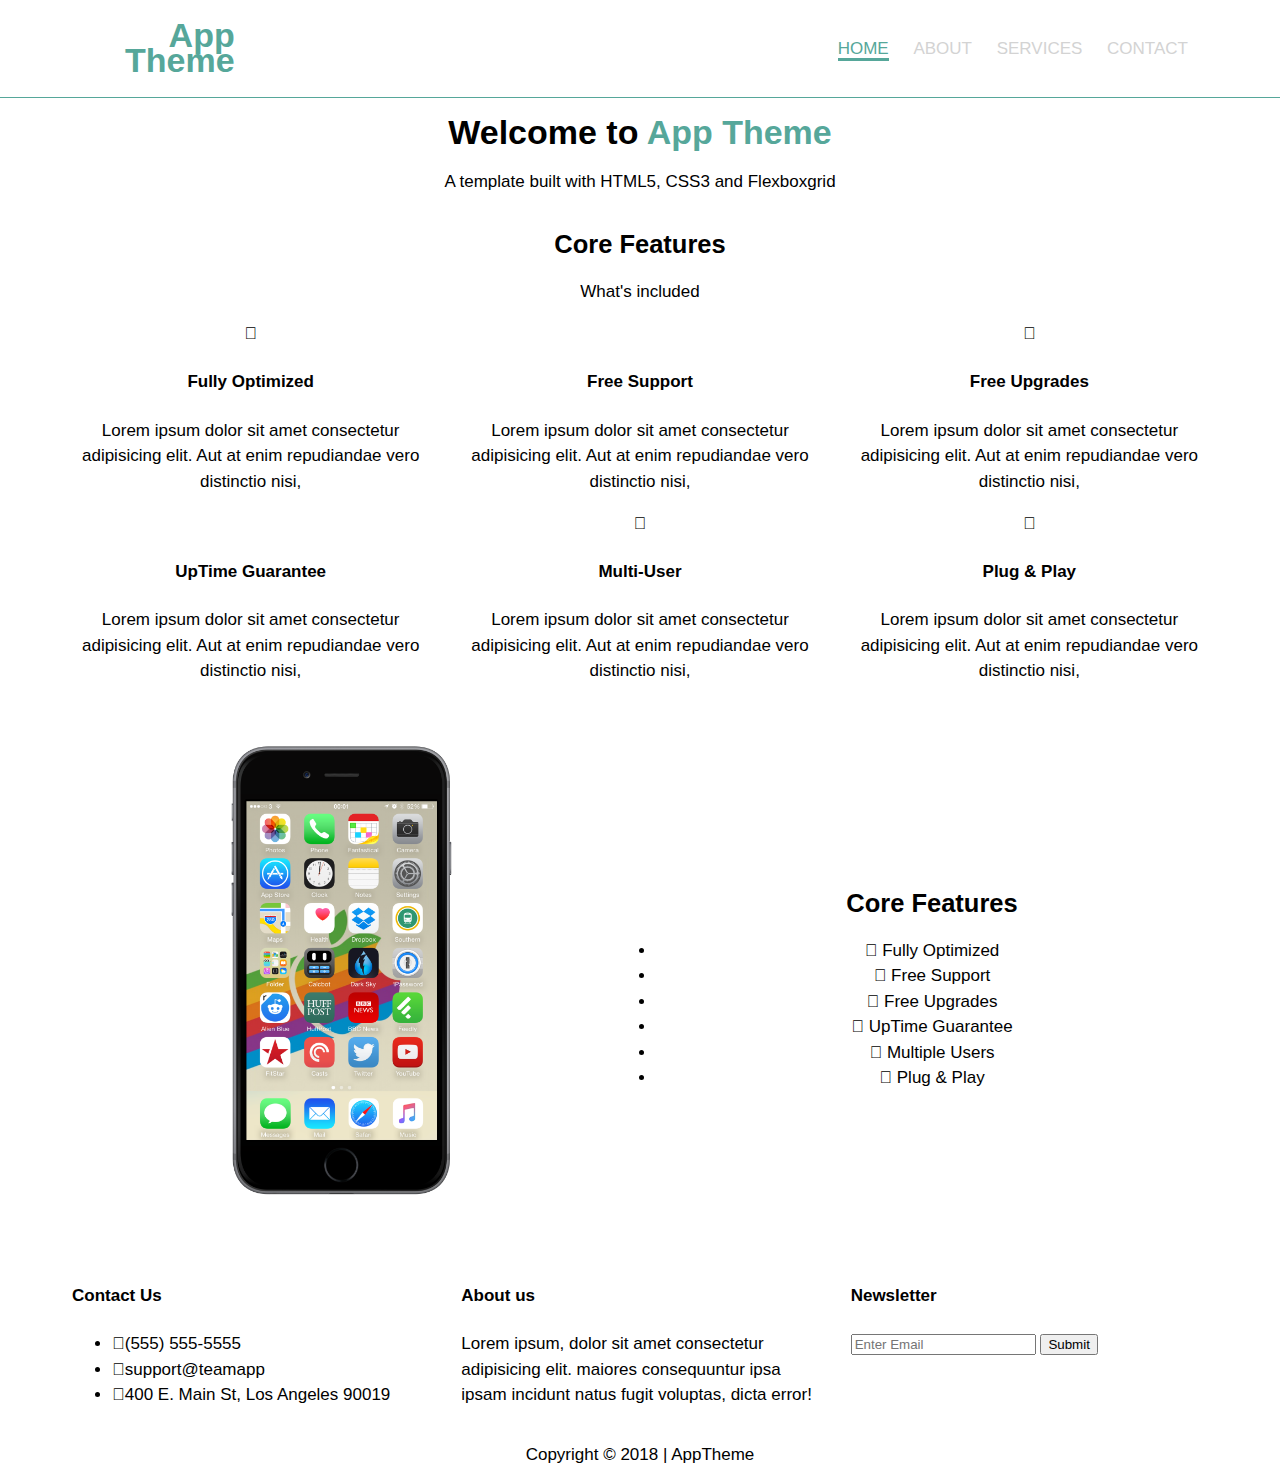
<file: index.html>
<!DOCTYPE html>
<html lang="en">
<head>
<meta charset="UTF-8">
<meta name="viewport" content="width=device-width, initial-scale=1.0">
<meta http-equiv="X-UA-Compatible" content="ie=edge">
<title>App Theme</title>
<link rel="stylesheet" href="css/flexboxgrid.css">
<link rel="stylesheet" href="fontawesome-free-5.1.1-web 2/css/fontawesome.css">
<link rel="stylesheet" href="css/regular.css">
<link rel="stylesheet" href="css/custom.css">
</head>
<body>

<!--Header-->
<header id="main-header">
  <div class="container">
    <div class="row end-sm end-md end-lg middle-sx middle-sm middle-md middle-lg">
    <div class="col-xs-12 col-sm-2 col-md-2 col-lg-2">
        <h1><span class="primary-text">App Theme</span></h1>
    </div>
      <div class="col-xs-12 col-sm-10 col-md-10 col-lg-10">
          <nav id="navbar">
          <ul>
            <li class="current"><a href="index.html">Home</a></li>
            <li><a href="about.html">About</a></li>
            <li><a href="index.html">Services</a></li>
            <li><a href="index.html">Contact</a></li>
          </ul>
        </nav>
      </div>
    </div>
  </div>

</header>

<!--SHOWCASE-->

<section id="showcase">
  <div class="container">
    <div class="row center-xs center-sm center-md center-lg middle-sx middle-sm middle-lg">
      <div class="col-xs-12 col-sm-12 col-md-12 col-lg-12">
        <h1>Welcome to <span class="primary-text">App Theme</span></h1>
          <p>A template built with HTML5, CSS3 and Flexboxgrid</p>
      </div>
    </div>
  </div>
</section>

<!--FEATURES-->
<section id="features">
  <div class="container">
    <div class="row center-xs center-sm center-md center-lg">
      <div class="col-xs-12 col-sm-12 col-md-12 col-lg-12">
        <h2>Core Features</h2>
        <p>What's included</p>
        <!-- ICON ROW 1 -->
        <div class="row center-xs center-sm center-md center-lg">
          <div class="col-xs-12 col-sm-4 col-md-4 col-lg-4">
              <i class="fas fa-tachometer-alt"></i>
            <h4>Fully Optimized</h4>
            <p>
              Lorem ipsum dolor sit amet consectetur adipisicing elit. Aut at enim repudiandae vero distinctio nisi,
            </p>
          </div>

          <div class="col-xs-12 col-sm-4 col-md-4 col-lg-4">
            <i class="fa fa-question-circle-o"></i>
            <h4>Free Support</h4>
            <p>
              Lorem ipsum dolor sit amet consectetur adipisicing elit. Aut at enim repudiandae vero distinctio nisi,
            </p>
          </div>

          <div class="col-xs-12 col-sm-4 col-md-4 col-lg-4">
              <i class="fa fa-rocket"></i>
              <h4>Free Upgrades</h4>
              <p>
                Lorem ipsum dolor sit amet consectetur adipisicing elit. Aut at enim repudiandae vero distinctio nisi,
              </p>
            </div>
          </div>
          <!-- ICON ROW 2 -->
          <div class="row center-xs center-sm center-md center-lg">
            <div class="col-xs-12 col-sm-4 col-md-4 col-lg-4">
              <i class="fa fa-line-chart"></i>
              <h4>UpTime Guarantee </h4>
              <p>
                Lorem ipsum dolor sit amet consectetur adipisicing elit. Aut at enim repudiandae vero distinctio nisi,
              </p>
            </div>

            <div class="col-xs-12 col-sm-4 col-md-4 col-lg-4">
                <i class="fa fa-users"></i>
                <h4>Multi-User</h4>
                <p>
                  Lorem ipsum dolor sit amet consectetur adipisicing elit. Aut at enim repudiandae vero distinctio nisi,
                </p>
            </div>

            <div class="col-xs-12 col-sm-4 col-md-4 col-lg-4">
                <i class="fa fa-plug"></i>
                <h4>Plug & Play</h4>
                <p>
                  Lorem ipsum dolor sit amet consectetur adipisicing elit. Aut at enim repudiandae vero distinctio nisi,
                </p>
            </div>
        </div>
      </div>
    </div>
  </div>

</section>

<!-- INFO SECTION -->
<section id="info">
  <div class="container">
    <div class="row center-xs center-sm center-md center-lg middle-xs middle-md middle-lg">
      <div class="col-xs-12 col-sm-6 col-md-6 col-lg-6">
        <img src="images/iphone.png" alt="">
      </div>
      <div class="col-xs-12 col-sm-6 col-md-6 col-lg-6">
        <h2>Core Features</h2>
        <li><i class="fa fa-check"></i> Fully Optimized</li>
        <li><i class="fa fa-check"></i> Free Support</li>
        <li><i class="fa fa-check"></i> Free Upgrades</li>
        <li><i class="fa fa-check"></i> UpTime Guarantee</li>
        <li><i class="fa fa-check"></i> Multiple Users</li>
        <li><i class="fa fa-check"></i> Plug & Play</li>
      </div>
    </div>
  </div>

</section>


<!-- COMPANY -->

<section id="company">
  <div class="container">
    <div class="row">
      <div class="col-xs-12 col-sm-4 col-md-4 col-lg-4">
        <h4>Contact Us</h4>
        <ul>
          <li><i class="fa fa-phone"></i>(555) 555-5555</li>
          <li><i class="fa fa-envelope"></i>support@teamapp</li>
          <li><i class="fa fa-map"></i>400 E. Main St, Los Angeles 90019</li>

        </ul>
      </div>
      <div class="col-xs-12 col-sm-4 col-md-4 col-lg-4">
          <h4>About us</h4>
         <p>Lorem ipsum, dolor sit amet consectetur adipisicing elit. 
           maiores consequuntur ipsa ipsam incidunt natus fugit voluptas, dicta error!</p>
      </div>
      <div class="col-xs-12 col-sm-4 col-md-4 col-lg-4">
          <h4>Newsletter</h4>
          <form>
            <input type="text" name="email" placeholder="Enter Email">
            <button type="submit" name="button">Submit</button>
          </form>
      </div>
    </div>
  </div>
</section>
<!-- FOOTER -->
<footer id="main-footer">
  <div class="container">
    <div class="row center-xs center-sm center-md center-lg">
      <div class="col-xs-12 col-sm-12 col-md-12 col-lg-12">
        <p>Copyright &copy; 2018 | AppTheme</p>
      </div>
    </div>
  </div>

</footer>

</body>
</html>
</file>
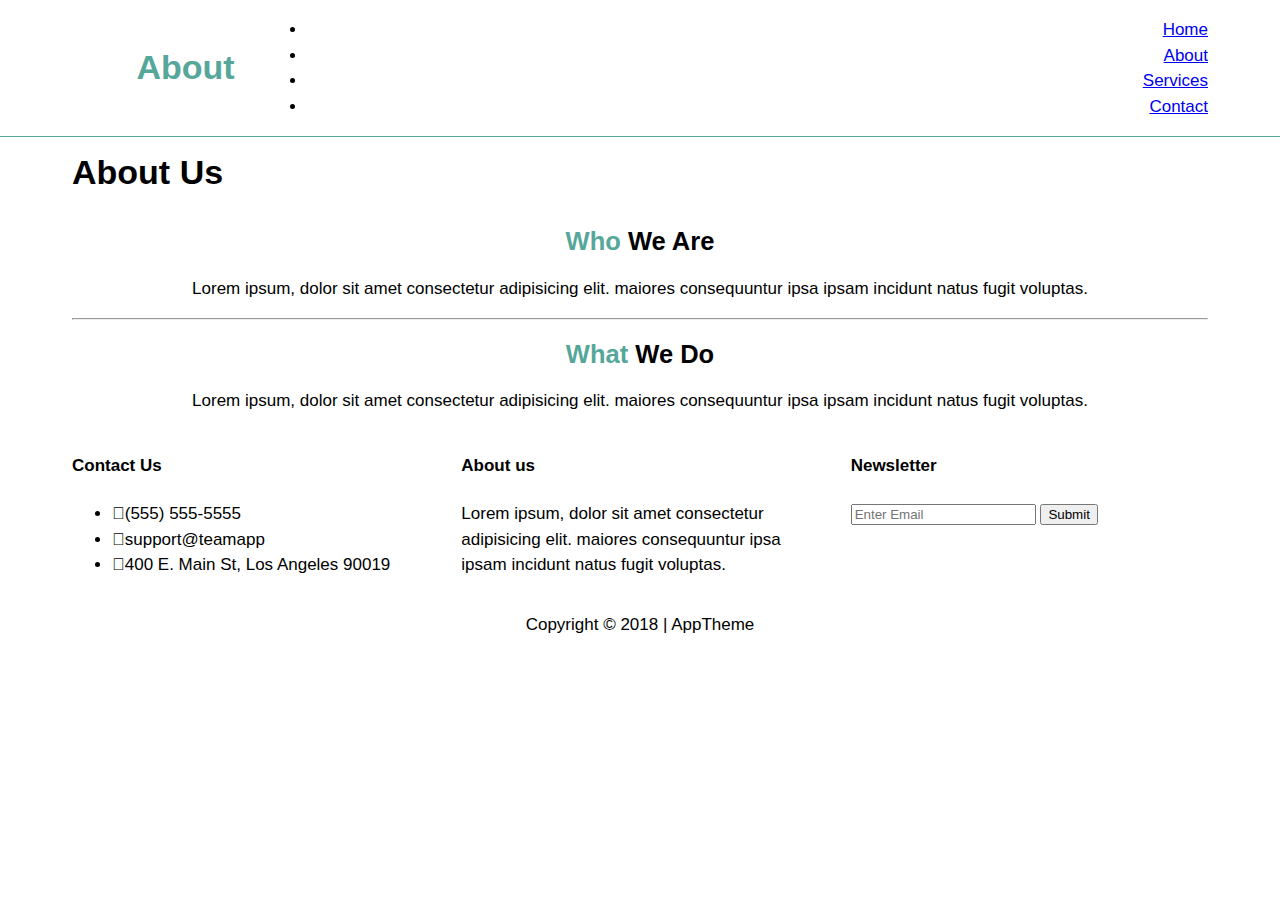
<file: about.html>
<!DOCTYPE html>
<html lang="en">
<head>
<meta charset="UTF-8">
<meta name="viewport" content="width=device-width, initial-scale=1.0">
<meta http-equiv="X-UA-Compatible" content="ie=edge">
<title>App Theme | About </title>
<link rel="stylesheet" href="css/flexboxgrid.css">
<link rel="stylesheet" href="fontawesome-free-5.1.1-web 2/css/fontawesome.css">
<link rel="stylesheet" href="css/regular.css">
<link rel="stylesheet" href="css/custom.css">
</head>
<body>

<!--Header-->
<header id="main-header">
  <div class="container">
    <div class="row end-sm end-md end-lg middle-sx middle-sm middle-md middle-lg">
    <div class="col-xs-12 col-sm-2 col-md-2 col-lg-2">
        <h1><span class="primary-text">About</span></h1>
    </div>
      <div class="col-xs-12 col-sm-10 col-md-10 col-lg-10">
          <nav id="navbar"></nav>
          <ul>
            <li><a href="index.html">Home</a></li>
            <li class="current"><a href="about.html">About</a></li>
            <li><a href="index.html">Services</a></li>
            <li><a href="index.html">Contact</a></li>
          </ul>
        </nav>
      </div>
    </div>
  </div>

</header>

 <!-- SUBHEADER -->

<section id="subheader">
    <div class="container">
        <div class="row">
            <div class="col-xs-12 col-sm-12 col-md-12 col-lg">
                <h1>About Us</h1>
                
            </div>
        </div>
    </div>
</section>

<!-- MAIN PAGE -->

<section id="page" class="about">
    <div class="container">
        <div class="row center-xs center-sm center-md center-lg">
            <div class="col-xs-12 col-sm-12 col-md-12 col-lg-12">
                <h2><span class="primary-text">Who</span> We Are</h2> 
                <p>Lorem ipsum, dolor sit amet consectetur adipisicing elit. 
                maiores consequuntur ipsa ipsam incidunt natus fugit voluptas.</p>
                    <hr>
                <h2><span class="primary-text">What</span> We Do</h2> 
                <p>Lorem ipsum, dolor sit amet consectetur adipisicing elit. 
                maiores consequuntur ipsa ipsam incidunt natus fugit voluptas.</p>
            </div>
        </div>
    </div>

</section>

<!-- COMPANY -->

<section id="company">
  <div class="container">
    <div class="row">
      <div class="col-xs-12 col-sm-4 col-md-4 col-lg-4">
        <h4>Contact Us</h4>
        <ul>
          <li><i class="fa fa-phone"></i>(555) 555-5555</li>
          <li><i class="fa fa-envelope"></i>support@teamapp</li>
          <li><i class="fa fa-map"></i>400 E. Main St, Los Angeles 90019</li>

        </ul>
      </div>
      <div class="col-xs-12 col-sm-4 col-md-4 col-lg-4">
          <h4>About us</h4>
         <p>Lorem ipsum, dolor sit amet consectetur adipisicing elit. 
           maiores consequuntur ipsa ipsam incidunt natus fugit voluptas.</p>
      </div>
      <div class="col-xs-12 col-sm-4 col-md-4 col-lg-4">
          <h4>Newsletter</h4>
          <form>
            <input type="text" name="email" placeholder="Enter Email">
            <button type="submit" name="button">Submit</button>
          </form>
      </div>
    </div>
  </div>
</section>
<!-- FOOTER -->
<footer id="main-footer">
  <div class="container">
    <div class="row center-xs center-sm center-md center-lg">
      <div class="col-xs-12 col-sm-12 col-md-12 col-lg-12">
        <p>Copyright &copy; 2018 | AppTheme</p>
      </div>
    </div>
  </div>

</footer>

</body>
</html>
</file>
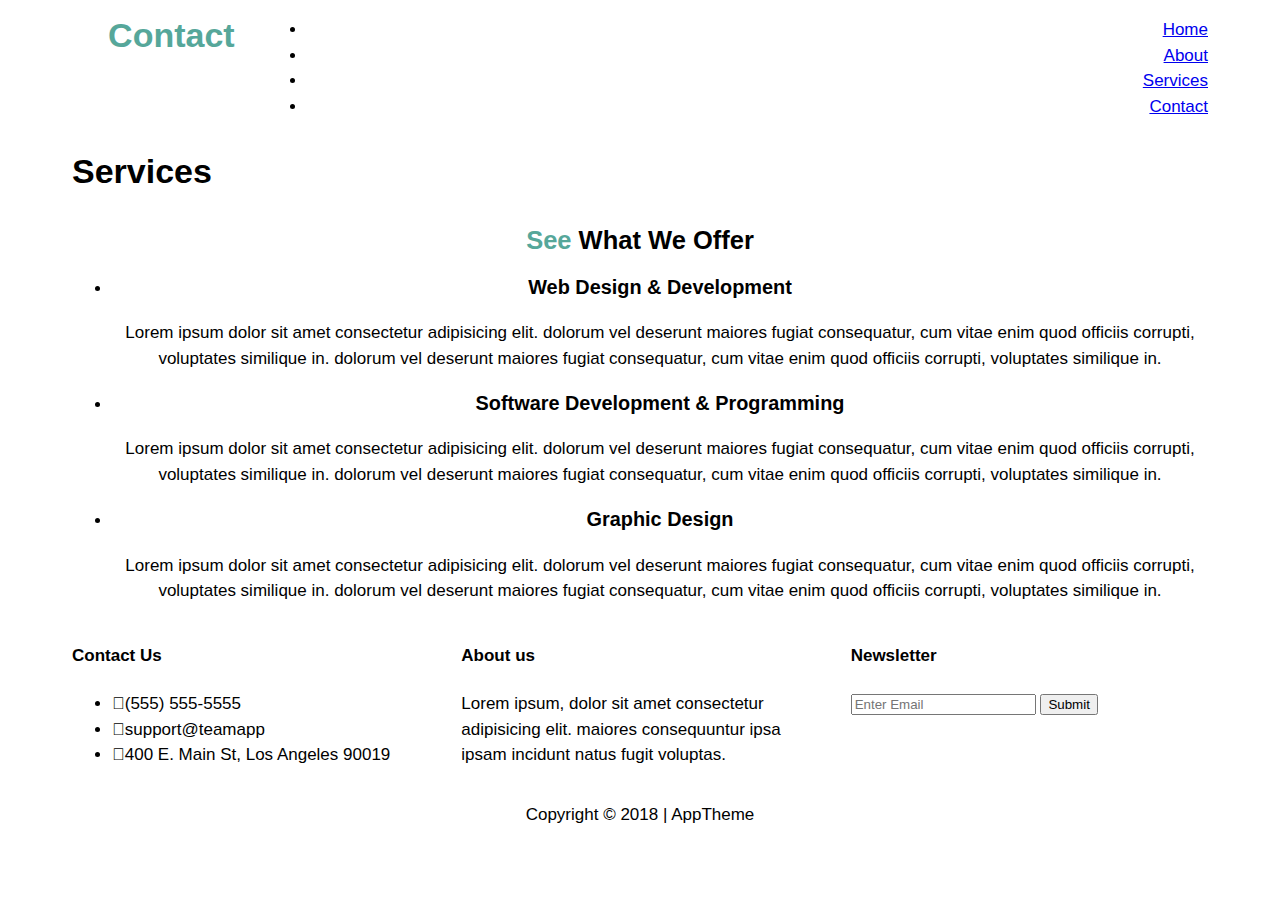
<file: contact.html>
<!DOCTYPE html>
<html lang="en">
<head>
<meta charset="UTF-8">
<meta name="viewport" content="width=device-width, initial-scale=1.0">
<meta http-equiv="X-UA-Compatible" content="ie=edge">
<title>App Theme | Contact</title>
<link rel="stylesheet" href="css/flexboxgrid.css">
<link rel="stylesheet" href="fontawesome-free-5.1.1-web 2/css/fontawesome.css">
<link rel="stylesheet" href="css/regular.css">
<link rel="stylesheet" href="css/custom.css">
</head>
<body>

<!--Header-->
<header id="main-hdear">
  <div class="container">
    <div class="row end-sm end-md end-lg">
    <div class="col-xs-12 col-sm-2 col-md-2 col-lg-2">
        <h1><span class="primary-text">Contact</span><span></h1>
    </div>
      <div class="col-xs-12 col-sm-10 col-md-10 col-lg-10">
          <nav id="navbar"></nav>
          <ul>
            <li><a href="index.html">Home</a></li>
            <li><a href="about.html">About</a></li>
            <li><a href="services.html">Services</a></li>
            <li class="current"><a href="contact.html">Contact</a></li>
          </ul>
        </nav>
      </div>
    </div>
  </div>

</header>

 <!-- SUBHEADER -->

<section id="subheader">
    <div class="container">
        <div class="row">
            <div class="col-xs-12 col-sm-12 col-md-12 col-lg">
                <h1>Services</h1>
            </div>
        </div>
    </div>
</section>

<!-- MAIN PAGE -->

<section id="page" class="services">
    <div class="container">
        <div class="row center-xs center-sm center-md center-lg">
            <div class="col-xs-12 col-sm-12 col-md-12 col-lg-12">
                <h2><span class="primary-text">See</span> What We Offer</h2>
                <ul>
                    <li>
                        <h3>Web Design & Development</h3>
                        <p>Lorem ipsum dolor sit amet consectetur adipisicing elit. 
                        dolorum vel deserunt maiores fugiat consequatur, cum vitae enim quod officiis corrupti, voluptates similique in.
                        dolorum vel deserunt maiores fugiat consequatur, cum vitae enim quod officiis corrupti, voluptates similique in.
                    </p>

                    </li>
                    <li>
                    <h3>Software Development & Programming</h3>
                    <p>Lorem ipsum dolor sit amet consectetur adipisicing elit. 
                        dolorum vel deserunt maiores fugiat consequatur, cum vitae enim quod officiis corrupti, voluptates similique in.
                         dolorum vel deserunt maiores fugiat consequatur, cum vitae enim quod officiis corrupti, voluptates similique in.
                        </p>
                     </li>
                    <li>
                    <h3>Graphic Design</h3>
                        <p>Lorem ipsum dolor sit amet consectetur adipisicing elit. 
                        dolorum vel deserunt maiores fugiat consequatur, cum vitae enim quod officiis corrupti, voluptates similique in.
                        dolorum vel deserunt maiores fugiat consequatur, cum vitae enim quod officiis corrupti, voluptates similique in.    
                    </p>
                    </li>
                </ul> 
                
            </div>
        </div>
    </div>

</section>

<!-- COMPANY -->

<section id="company">
  <div class="container">
    <div class="row">
      <div class="col-xs-12 col-sm-4 col-md-4 col-lg-4">
        <h4>Contact Us</h4>
        <ul>
          <li><i class="fa fa-phone"></i>(555) 555-5555</li>
          <li><i class="fa fa-envelope"></i>support@teamapp</li>
          <li><i class="fa fa-map"></i>400 E. Main St, Los Angeles 90019</li>

        </ul>
      </div>
      <div class="col-xs-12 col-sm-4 col-md-4 col-lg-4">
          <h4>About us</h4>
         <p>Lorem ipsum, dolor sit amet consectetur adipisicing elit. 
           maiores consequuntur ipsa ipsam incidunt natus fugit voluptas.</p>
      </div>
      <div class="col-xs-12 col-sm-4 col-md-4 col-lg-4">
          <h4>Newsletter</h4>
          <form>
            <input type="text" name="email" placeholder="Enter Email">
            <button type="submit" name="button">Submit</button>
          </form>
      </div>
    </div>
  </div>
</section>
<!-- FOOTER -->
<footer id="main-footer">
  <div class="container">
    <div class="row center-xs center-sm center-md center-lg">
      <div class="col-xs-12 col-sm-12 col-md-12 col-lg-12">
        <p>Copyright &copy; 2018 | AppTheme</p>
      </div>
    </div>
  </div>

</footer>

</body>
</html>
</file>
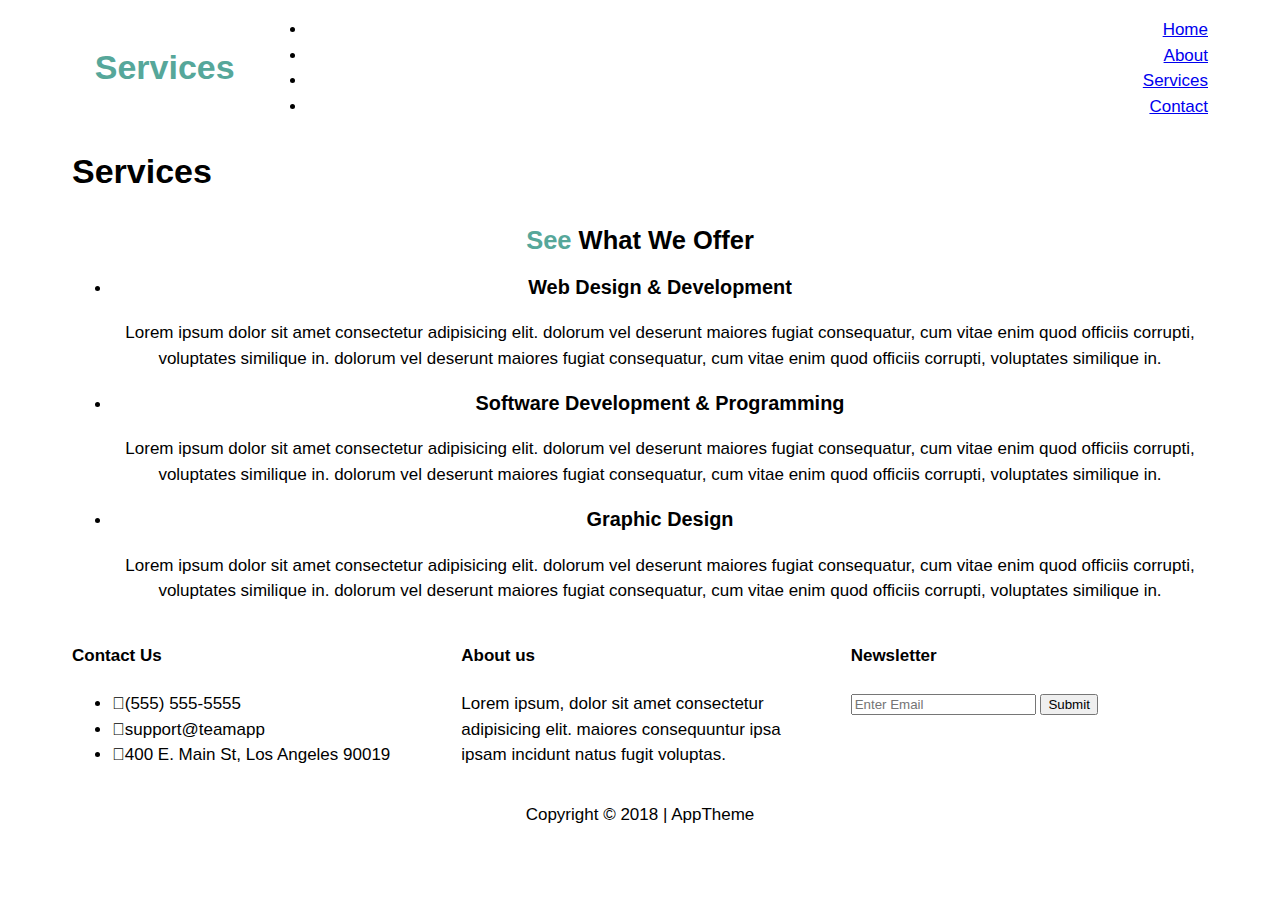
<file: services.html>
<!DOCTYPE html>
<html lang="en">
<head>
<meta charset="UTF-8">
<meta name="viewport" content="width=device-width, initial-scale=1.0">
<meta http-equiv="X-UA-Compatible" content="ie=edge">
<title>App Theme | Services</title>
<link rel="stylesheet" href="css/flexboxgrid.css">
<link rel="stylesheet" href="fontawesome-free-5.1.1-web 2/css/fontawesome.css">
<link rel="stylesheet" href="css/regular.css">
<link rel="stylesheet" href="css/custom.css">
</head>
<body>

<!--Header-->
<header id="main-headar">
  <div class="container">
    <div class="row end-sm end-md end-lg middle-sx middle-sm middle-md middle-lg">
            <div class="col-xs-12 col-sm-2 col-md-2 col-lg-2">
        <h1><span class="primary-text">Services<span></h1>
    </div>
      <div class="col-xs-12 col-sm-10 col-md-10 col-lg-10">
          <nav id="navbar"></nav>
          <ul>
            <li><a href="index.html">Home</a></li>
            <li><a href="about.html">About</a></li>
            <li class="current"><a href="services.html">Services</a></li>
            <li><a href="index.html">Contact</a></li>
          </ul>
        </nav>
      </div>
    </div>
  </div>

</header>

 <!-- SUBHEADER -->

<section id="subheader">
    <div class="container">
        <div class="row">
            <div class="col-xs-12 col-sm-12 col-md-12 col-lg">
                <h1>Services</h1>
            </div>
        </div>
    </div>
</section>

<!-- MAIN PAGE -->

<section id="page" class="services">
    <div class="container">
        <div class="row center-xs center-sm center-md center-lg">
            <div class="col-xs-12 col-sm-12 col-md-12 col-lg-12">
                <h2><span class="primary-text">See</span> What We Offer</h2>
                <ul>
                    <li>
                        <h3>Web Design & Development</h3>
                        <p>Lorem ipsum dolor sit amet consectetur adipisicing elit. 
                        dolorum vel deserunt maiores fugiat consequatur, cum vitae enim quod officiis corrupti, voluptates similique in.
                        dolorum vel deserunt maiores fugiat consequatur, cum vitae enim quod officiis corrupti, voluptates similique in.
                    </p>

                    </li>
                    <li>
                    <h3>Software Development & Programming</h3>
                    <p>Lorem ipsum dolor sit amet consectetur adipisicing elit. 
                        dolorum vel deserunt maiores fugiat consequatur, cum vitae enim quod officiis corrupti, voluptates similique in.
                         dolorum vel deserunt maiores fugiat consequatur, cum vitae enim quod officiis corrupti, voluptates similique in.
                        </p>
                     </li>
                    <li>
                    <h3>Graphic Design</h3>
                        <p>Lorem ipsum dolor sit amet consectetur adipisicing elit. 
                        dolorum vel deserunt maiores fugiat consequatur, cum vitae enim quod officiis corrupti, voluptates similique in.
                        dolorum vel deserunt maiores fugiat consequatur, cum vitae enim quod officiis corrupti, voluptates similique in.    
                    </p>
                    </li>
                </ul> 
                
            </div>
        </div>
    </div>

</section>

<!-- COMPANY -->

<section id="company">
  <div class="container">
    <div class="row">
      <div class="col-xs-12 col-sm-4 col-md-4 col-lg-4">
        <h4>Contact Us</h4>
        <ul>
          <li><i class="fa fa-phone"></i>(555) 555-5555</li>
          <li><i class="fa fa-envelope"></i>support@teamapp</li>
          <li><i class="fa fa-map"></i>400 E. Main St, Los Angeles 90019</li>

        </ul>
      </div>
      <div class="col-xs-12 col-sm-4 col-md-4 col-lg-4">
          <h4>About us</h4>
         <p>Lorem ipsum, dolor sit amet consectetur adipisicing elit. 
           maiores consequuntur ipsa ipsam incidunt natus fugit voluptas.</p>
      </div>
      <div class="col-xs-12 col-sm-4 col-md-4 col-lg-4">
          <h4>Newsletter</h4>
          <form>
            <input type="text" name="email" placeholder="Enter Email">
            <button type="submit" name="button">Submit</button>
          </form>
      </div>
    </div>
  </div>
</section>
<!-- FOOTER -->
<footer id="main-footer">
  <div class="container">
    <div class="row center-xs center-sm center-md center-lg">
      <div class="col-xs-12 col-sm-12 col-md-12 col-lg-12">
        <p>Copyright &copy; 2018 | AppTheme</p>
      </div>
    </div>
  </div>

</footer>

</body>
</html>
</file>
<file: css/flexboxgrid.css>
/* Uncomment and set these variables to customize the grid. */

.container-fluid {
  margin-right: auto;
  margin-left: auto;
  padding-right: 2rem;
  padding-left: 2rem;
}

.row {
  box-sizing: border-box;
  display: -ms-flexbox;
  display: -webkit-box;
  display: flex;
  -ms-flex: 0 1 auto;
  -webkit-box-flex: 0;
  flex: 0 1 auto;
  -ms-flex-direction: row;
  -webkit-box-orient: horizontal;
  -webkit-box-direction: normal;
  flex-direction: row;
  -ms-flex-wrap: wrap;
  flex-wrap: wrap;
  margin-right: -1rem;
  margin-left: -1rem;
}

.row.reverse {
  -ms-flex-direction: row-reverse;
  -webkit-box-orient: horizontal;
  -webkit-box-direction: reverse;
  flex-direction: row-reverse;
}

.col.reverse {
  -ms-flex-direction: column-reverse;
  -webkit-box-orient: vertical;
  -webkit-box-direction: reverse;
  flex-direction: column-reverse;
}

.col-xs,
.col-xs-1,
.col-xs-2,
.col-xs-3,
.col-xs-4,
.col-xs-5,
.col-xs-6,
.col-xs-7,
.col-xs-8,
.col-xs-9,
.col-xs-10,
.col-xs-11,
.col-xs-12 {
  box-sizing: border-box;
  -ms-flex: 0 0 auto;
  -webkit-box-flex: 0;
  flex: 0 0 auto;
  padding-right: 1rem;
  padding-left: 1rem;
}

.col-xs {
  -webkit-flex-grow: 1;
  -ms-flex-positive: 1;
  -webkit-box-flex: 1;
  flex-grow: 1;
  -ms-flex-preferred-size: 0;
  flex-basis: 0;
  max-width: 100%;
}

.col-xs-1 {
  -ms-flex-preferred-size: 8.333%;
  flex-basis: 8.333%;
  max-width: 8.333%;
}

.col-xs-2 {
  -ms-flex-preferred-size: 16.667%;
  flex-basis: 16.667%;
  max-width: 16.667%;
}

.col-xs-3 {
  -ms-flex-preferred-size: 25%;
  flex-basis: 25%;
  max-width: 25%;
}

.col-xs-4 {
  -ms-flex-preferred-size: 33.333%;
  flex-basis: 33.333%;
  max-width: 33.333%;
}

.col-xs-5 {
  -ms-flex-preferred-size: 41.667%;
  flex-basis: 41.667%;
  max-width: 41.667%;
}

.col-xs-6 {
  -ms-flex-preferred-size: 50%;
  flex-basis: 50%;
  max-width: 50%;
}

.col-xs-7 {
  -ms-flex-preferred-size: 58.333%;
  flex-basis: 58.333%;
  max-width: 58.333%;
}

.col-xs-8 {
  -ms-flex-preferred-size: 66.667%;
  flex-basis: 66.667%;
  max-width: 66.667%;
}

.col-xs-9 {
  -ms-flex-preferred-size: 75%;
  flex-basis: 75%;
  max-width: 75%;
}

.col-xs-10 {
  -ms-flex-preferred-size: 83.333%;
  flex-basis: 83.333%;
  max-width: 83.333%;
}

.col-xs-11 {
  -ms-flex-preferred-size: 91.667%;
  flex-basis: 91.667%;
  max-width: 91.667%;
}

.col-xs-12 {
  -ms-flex-preferred-size: 100%;
  flex-basis: 100%;
  max-width: 100%;
}

.col-xs-offset-1 {
  margin-left: 8.333%;
}

.col-xs-offset-2 {
  margin-left: 16.667%;
}

.col-xs-offset-3 {
  margin-left: 25%;
}

.col-xs-offset-4 {
  margin-left: 33.333%;
}

.col-xs-offset-5 {
  margin-left: 41.667%;
}

.col-xs-offset-6 {
  margin-left: 50%;
}

.col-xs-offset-7 {
  margin-left: 58.333%;
}

.col-xs-offset-8 {
  margin-left: 66.667%;
}

.col-xs-offset-9 {
  margin-left: 75%;
}

.col-xs-offset-10 {
  margin-left: 83.333%;
}

.col-xs-offset-11 {
  margin-left: 91.667%;
}

.start-xs {
  -ms-flex-pack: start;
  -webkit-box-pack: start;
  justify-content: flex-start;
  text-align: start;
}

.center-xs {
  -ms-flex-pack: center;
  -webkit-box-pack: center;
  justify-content: center;
  text-align: center;
}

.end-xs {
  -ms-flex-pack: end;
  -webkit-box-pack: end;
  justify-content: flex-end;
  text-align: end;
}

.top-xs {
  -ms-flex-align: start;
  -webkit-box-align: start;
  align-items: flex-start;
}

.middle-xs {
  -ms-flex-align: center;
  -webkit-box-align: center;
  align-items: center;
}

.bottom-xs {
  -ms-flex-align: end;
  -webkit-box-align: end;
  align-items: flex-end;
}

.around-xs {
  -ms-flex-pack: distribute;
  justify-content: space-around;
}

.between-xs {
  -ms-flex-pack: justify;
  -webkit-box-pack: justify;
  justify-content: space-between;
}

.first-xs {
  -ms-flex-order: -1;
  -webkit-box-ordinal-group: 0;
  order: -1;
}

.last-xs {
  -ms-flex-order: 1;
  -webkit-box-ordinal-group: 2;
  order: 1;
}

@media only screen and (min-width: 48em) {
  .container {
    width: 46rem;
  }

  .col-sm,
  .col-sm-1,
  .col-sm-2,
  .col-sm-3,
  .col-sm-4,
  .col-sm-5,
  .col-sm-6,
  .col-sm-7,
  .col-sm-8,
  .col-sm-9,
  .col-sm-10,
  .col-sm-11,
  .col-sm-12 {
    box-sizing: border-box;
    -ms-flex: 0 0 auto;
    -webkit-box-flex: 0;
    flex: 0 0 auto;
    padding-right: 1rem;
    padding-left: 1rem;
  }

  .col-sm {
    -webkit-flex-grow: 1;
    -ms-flex-positive: 1;
    -webkit-box-flex: 1;
    flex-grow: 1;
    -ms-flex-preferred-size: 0;
    flex-basis: 0;
    max-width: 100%;
  }

  .col-sm-1 {
    -ms-flex-preferred-size: 8.333%;
    flex-basis: 8.333%;
    max-width: 8.333%;
  }

  .col-sm-2 {
    -ms-flex-preferred-size: 16.667%;
    flex-basis: 16.667%;
    max-width: 16.667%;
  }

  .col-sm-3 {
    -ms-flex-preferred-size: 25%;
    flex-basis: 25%;
    max-width: 25%;
  }

  .col-sm-4 {
    -ms-flex-preferred-size: 33.333%;
    flex-basis: 33.333%;
    max-width: 33.333%;
  }

  .col-sm-5 {
    -ms-flex-preferred-size: 41.667%;
    flex-basis: 41.667%;
    max-width: 41.667%;
  }

  .col-sm-6 {
    -ms-flex-preferred-size: 50%;
    flex-basis: 50%;
    max-width: 50%;
  }

  .col-sm-7 {
    -ms-flex-preferred-size: 58.333%;
    flex-basis: 58.333%;
    max-width: 58.333%;
  }

  .col-sm-8 {
    -ms-flex-preferred-size: 66.667%;
    flex-basis: 66.667%;
    max-width: 66.667%;
  }

  .col-sm-9 {
    -ms-flex-preferred-size: 75%;
    flex-basis: 75%;
    max-width: 75%;
  }

  .col-sm-10 {
    -ms-flex-preferred-size: 83.333%;
    flex-basis: 83.333%;
    max-width: 83.333%;
  }

  .col-sm-11 {
    -ms-flex-preferred-size: 91.667%;
    flex-basis: 91.667%;
    max-width: 91.667%;
  }

  .col-sm-12 {
    -ms-flex-preferred-size: 100%;
    flex-basis: 100%;
    max-width: 100%;
  }

  .col-sm-offset-1 {
    margin-left: 8.333%;
  }

  .col-sm-offset-2 {
    margin-left: 16.667%;
  }

  .col-sm-offset-3 {
    margin-left: 25%;
  }

  .col-sm-offset-4 {
    margin-left: 33.333%;
  }

  .col-sm-offset-5 {
    margin-left: 41.667%;
  }

  .col-sm-offset-6 {
    margin-left: 50%;
  }

  .col-sm-offset-7 {
    margin-left: 58.333%;
  }

  .col-sm-offset-8 {
    margin-left: 66.667%;
  }

  .col-sm-offset-9 {
    margin-left: 75%;
  }

  .col-sm-offset-10 {
    margin-left: 83.333%;
  }

  .col-sm-offset-11 {
    margin-left: 91.667%;
  }

  .start-sm {
    -ms-flex-pack: start;
    -webkit-box-pack: start;
    justify-content: flex-start;
    text-align: start;
  }

  .center-sm {
    -ms-flex-pack: center;
    -webkit-box-pack: center;
    justify-content: center;
    text-align: center;
  }

  .end-sm {
    -ms-flex-pack: end;
    -webkit-box-pack: end;
    justify-content: flex-end;
    text-align: end;
  }

  .top-sm {
    -ms-flex-align: start;
    -webkit-box-align: start;
    align-items: flex-start;
  }

  .middle-sm {
    -ms-flex-align: center;
    -webkit-box-align: center;
    align-items: center;
  }

  .bottom-sm {
    -ms-flex-align: end;
    -webkit-box-align: end;
    align-items: flex-end;
  }

  .around-sm {
    -ms-flex-pack: distribute;
    justify-content: space-around;
  }

  .between-sm {
    -ms-flex-pack: justify;
    -webkit-box-pack: justify;
    justify-content: space-between;
  }

  .first-sm {
    -ms-flex-order: -1;
    -webkit-box-ordinal-group: 0;
    order: -1;
  }

  .last-sm {
    -ms-flex-order: 1;
    -webkit-box-ordinal-group: 2;
    order: 1;
  }
}

@media only screen and (min-width: 62em) {
  .container {
    width: 61rem;
  }

  .col-md,
  .col-md-1,
  .col-md-2,
  .col-md-3,
  .col-md-4,
  .col-md-5,
  .col-md-6,
  .col-md-7,
  .col-md-8,
  .col-md-9,
  .col-md-10,
  .col-md-11,
  .col-md-12 {
    box-sizing: border-box;
    -ms-flex: 0 0 auto;
    -webkit-box-flex: 0;
    flex: 0 0 auto;
    padding-right: 1rem;
    padding-left: 1rem;
  }

  .col-md {
    -webkit-flex-grow: 1;
    -ms-flex-positive: 1;
    -webkit-box-flex: 1;
    flex-grow: 1;
    -ms-flex-preferred-size: 0;
    flex-basis: 0;
    max-width: 100%;
  }

  .col-md-1 {
    -ms-flex-preferred-size: 8.333%;
    flex-basis: 8.333%;
    max-width: 8.333%;
  }

  .col-md-2 {
    -ms-flex-preferred-size: 16.667%;
    flex-basis: 16.667%;
    max-width: 16.667%;
  }

  .col-md-3 {
    -ms-flex-preferred-size: 25%;
    flex-basis: 25%;
    max-width: 25%;
  }

  .col-md-4 {
    -ms-flex-preferred-size: 33.333%;
    flex-basis: 33.333%;
    max-width: 33.333%;
  }

  .col-md-5 {
    -ms-flex-preferred-size: 41.667%;
    flex-basis: 41.667%;
    max-width: 41.667%;
  }

  .col-md-6 {
    -ms-flex-preferred-size: 50%;
    flex-basis: 50%;
    max-width: 50%;
  }

  .col-md-7 {
    -ms-flex-preferred-size: 58.333%;
    flex-basis: 58.333%;
    max-width: 58.333%;
  }

  .col-md-8 {
    -ms-flex-preferred-size: 66.667%;
    flex-basis: 66.667%;
    max-width: 66.667%;
  }

  .col-md-9 {
    -ms-flex-preferred-size: 75%;
    flex-basis: 75%;
    max-width: 75%;
  }

  .col-md-10 {
    -ms-flex-preferred-size: 83.333%;
    flex-basis: 83.333%;
    max-width: 83.333%;
  }

  .col-md-11 {
    -ms-flex-preferred-size: 91.667%;
    flex-basis: 91.667%;
    max-width: 91.667%;
  }

  .col-md-12 {
    -ms-flex-preferred-size: 100%;
    flex-basis: 100%;
    max-width: 100%;
  }

  .col-md-offset-1 {
    margin-left: 8.333%;
  }

  .col-md-offset-2 {
    margin-left: 16.667%;
  }

  .col-md-offset-3 {
    margin-left: 25%;
  }

  .col-md-offset-4 {
    margin-left: 33.333%;
  }

  .col-md-offset-5 {
    margin-left: 41.667%;
  }

  .col-md-offset-6 {
    margin-left: 50%;
  }

  .col-md-offset-7 {
    margin-left: 58.333%;
  }

  .col-md-offset-8 {
    margin-left: 66.667%;
  }

  .col-md-offset-9 {
    margin-left: 75%;
  }

  .col-md-offset-10 {
    margin-left: 83.333%;
  }

  .col-md-offset-11 {
    margin-left: 91.667%;
  }

  .start-md {
    -ms-flex-pack: start;
    -webkit-box-pack: start;
    justify-content: flex-start;
    text-align: start;
  }

  .center-md {
    -ms-flex-pack: center;
    -webkit-box-pack: center;
    justify-content: center;
    text-align: center;
  }

  .end-md {
    -ms-flex-pack: end;
    -webkit-box-pack: end;
    justify-content: flex-end;
    text-align: end;
  }

  .top-md {
    -ms-flex-align: start;
    -webkit-box-align: start;
    align-items: flex-start;
  }

  .middle-md {
    -ms-flex-align: center;
    -webkit-box-align: center;
    align-items: center;
  }

  .bottom-md {
    -ms-flex-align: end;
    -webkit-box-align: end;
    align-items: flex-end;
  }

  .around-md {
    -ms-flex-pack: distribute;
    justify-content: space-around;
  }

  .between-md {
    -ms-flex-pack: justify;
    -webkit-box-pack: justify;
    justify-content: space-between;
  }

  .first-md {
    -ms-flex-order: -1;
    -webkit-box-ordinal-group: 0;
    order: -1;
  }

  .last-md {
    -ms-flex-order: 1;
    -webkit-box-ordinal-group: 2;
    order: 1;
  }
}

@media only screen and (min-width: 75em) {
  .container {
    width: 71rem;
  }

  .col-lg,
  .col-lg-1,
  .col-lg-2,
  .col-lg-3,
  .col-lg-4,
  .col-lg-5,
  .col-lg-6,
  .col-lg-7,
  .col-lg-8,
  .col-lg-9,
  .col-lg-10,
  .col-lg-11,
  .col-lg-12 {
    box-sizing: border-box;
    -ms-flex: 0 0 auto;
    -webkit-box-flex: 0;
    flex: 0 0 auto;
    padding-right: 1rem;
    padding-left: 1rem;
  }

  .col-lg {
    -webkit-flex-grow: 1;
    -ms-flex-positive: 1;
    -webkit-box-flex: 1;
    flex-grow: 1;
    -ms-flex-preferred-size: 0;
    flex-basis: 0;
    max-width: 100%;
  }

  .col-lg-1 {
    -ms-flex-preferred-size: 8.333%;
    flex-basis: 8.333%;
    max-width: 8.333%;
  }

  .col-lg-2 {
    -ms-flex-preferred-size: 16.667%;
    flex-basis: 16.667%;
    max-width: 16.667%;
  }

  .col-lg-3 {
    -ms-flex-preferred-size: 25%;
    flex-basis: 25%;
    max-width: 25%;
  }

  .col-lg-4 {
    -ms-flex-preferred-size: 33.333%;
    flex-basis: 33.333%;
    max-width: 33.333%;
  }

  .col-lg-5 {
    -ms-flex-preferred-size: 41.667%;
    flex-basis: 41.667%;
    max-width: 41.667%;
  }

  .col-lg-6 {
    -ms-flex-preferred-size: 50%;
    flex-basis: 50%;
    max-width: 50%;
  }

  .col-lg-7 {
    -ms-flex-preferred-size: 58.333%;
    flex-basis: 58.333%;
    max-width: 58.333%;
  }

  .col-lg-8 {
    -ms-flex-preferred-size: 66.667%;
    flex-basis: 66.667%;
    max-width: 66.667%;
  }

  .col-lg-9 {
    -ms-flex-preferred-size: 75%;
    flex-basis: 75%;
    max-width: 75%;
  }

  .col-lg-10 {
    -ms-flex-preferred-size: 83.333%;
    flex-basis: 83.333%;
    max-width: 83.333%;
  }

  .col-lg-11 {
    -ms-flex-preferred-size: 91.667%;
    flex-basis: 91.667%;
    max-width: 91.667%;
  }

  .col-lg-12 {
    -ms-flex-preferred-size: 100%;
    flex-basis: 100%;
    max-width: 100%;
  }

  .col-lg-offset-1 {
    margin-left: 8.333%;
  }

  .col-lg-offset-2 {
    margin-left: 16.667%;
  }

  .col-lg-offset-3 {
    margin-left: 25%;
  }

  .col-lg-offset-4 {
    margin-left: 33.333%;
  }

  .col-lg-offset-5 {
    margin-left: 41.667%;
  }

  .col-lg-offset-6 {
    margin-left: 50%;
  }

  .col-lg-offset-7 {
    margin-left: 58.333%;
  }

  .col-lg-offset-8 {
    margin-left: 66.667%;
  }

  .col-lg-offset-9 {
    margin-left: 75%;
  }

  .col-lg-offset-10 {
    margin-left: 83.333%;
  }

  .col-lg-offset-11 {
    margin-left: 91.667%;
  }

  .start-lg {
    -ms-flex-pack: start;
    -webkit-box-pack: start;
    justify-content: flex-start;
    text-align: start;
  }

  .center-lg {
    -ms-flex-pack: center;
    -webkit-box-pack: center;
    justify-content: center;
    text-align: center;
  }

  .end-lg {
    -ms-flex-pack: end;
    -webkit-box-pack: end;
    justify-content: flex-end;
    text-align: end;
  }

  .top-lg {
    -ms-flex-align: start;
    -webkit-box-align: start;
    align-items: flex-start;
  }

  .middle-lg {
    -ms-flex-align: center;
    -webkit-box-align: center;
    align-items: center;
  }

  .bottom-lg {
    -ms-flex-align: end;
    -webkit-box-align: end;
    align-items: flex-end;
  }

  .around-lg {
    -ms-flex-pack: distribute;
    justify-content: space-around;
  }

  .between-lg {
    -ms-flex-pack: justify;
    -webkit-box-pack: justify;
    justify-content: space-between;
  }

  .first-lg {
    -ms-flex-order: -1;
    -webkit-box-ordinal-group: 0;
    order: -1;
  }

  .last-lg {
    -ms-flex-order: 1;
    -webkit-box-ordinal-group: 2;
    order: 1;
  }
}
</file>
<file: css/custom.css>
body{
  font-family: 'Open-sans', sans-serif;
  font-size: 17px;
  line-height: 1.5em;
  margin: 0;
  padding: 0;
}


img{
  width: 100%;
}


.container{
  margin: auto;
}

/* COMMON CLASSES */

.primary-text{
  color: #56a79a;
}

.primary-background{
  color: #56a79a;
}

/* HEADER */

  #main-header{
    border-bottom: 1px solid #56a79a;
  }

  /* NAVBAR */

  #navbar{
    text-transform: uppercase;
  }

  #navbar li{
    display: inline;
    padding-right: 20px;
    list-style: none;

  }

  #navbar a{
    text-decoration: none;
    color: lightgray;
  }

  #navbar li.current a, #navbar a:hover{
    color: #56a79a; 
    border-bottom: 3px solid #56a79a;
  }
</file>
<file: css/regular.css>
/*!
 * Font Awesome Free 5.1.1 by @fontawesome - https://fontawesome.com
 * License - https://fontawesome.com/license (Icons: CC BY 4.0, Fonts: SIL OFL 1.1, Code: MIT License)
 */
@font-face {
  font-family: 'Font Awesome 5 Free';
  font-style: normal;
  font-weight: 400;
  src: url("../webfonts/fa-regular-400.eot");
  src: url("../webfonts/fa-regular-400.eot?#iefix") format("embedded-opentype"), url("../webfonts/fa-regular-400.woff2") format("woff2"), url("../webfonts/fa-regular-400.woff") format("woff"), url("../webfonts/fa-regular-400.ttf") format("truetype"), url("../webfonts/fa-regular-400.svg#fontawesome") format("svg"); }

.far {
  font-family: 'Font Awesome 5 Free';
  font-weight: 400; }
</file>
